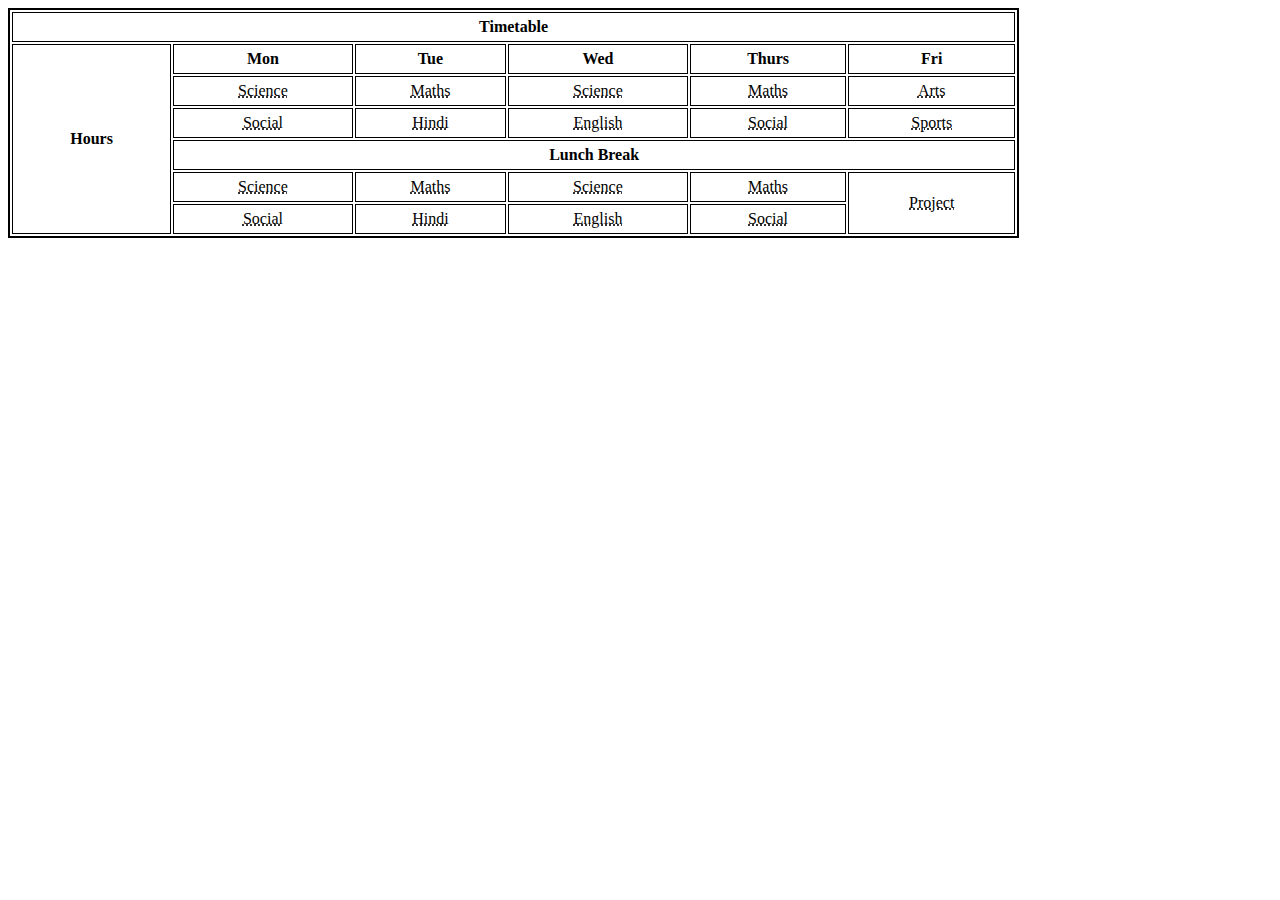
<file: index.html>
<!DOCTYPE html>
<html lang="en">
<head>
    <meta charset="UTF-8">
    <meta name="viewport" content="width=device-width, initial-scale=1.0">
    <title>Document</title>
</head>
<style>
    table {
        border: 2px solid black;
        width: 80%;
    }
    th, td {
        border: 1px solid black;
        text-align: center;
        padding: 5px;
    }
    a{
            text-decoration: none;
            color: #000; 
    }
    a:hover {
        color: #007BFF;
    }
</style>
<body>
  
<table>
    <tr>
        <th colspan="6">Timetable</th>
    </tr>
    
    <tr>
        <th rowspan="6">Hours</th>
        <th>Mon</th>
        <th>Tue</th>
        <th>Wed</th>
        <th>Thurs</th>
        <th>Fri</th>
    </tr>
    
    <tr>
        <td>
            <abbr title="Science">
                <a href="teacher-detail.html" target="_blank">Science</a>
            </abbr>
        </td>
        <td>
            <abbr title="Maths">
                <a href="teacher-detail.html" target="_blank">Maths</a>
            </abbr>
        </td>
        <td>
            <abbr title="Science">
                <a href="teacher-detail.html" target="_blank">Science</a>
            </abbr>
        </td>
        <td>
            <abbr title="Maths">
                <a href="teacher-detail.html" target="_blank">Maths</a>
            </abbr>
        </td>
        <td>
            <abbr title="Arts">
                <a href="teacher-detail.html" target="_blank">Arts</a>
            </abbr>
        </td>
    </tr>
    
    <tr>
        <td>
            <abbr title="Social">
                <a href="teacher-detail.html" target="_blank">Social</a>
            </abbr>
        </td>
        <td>
            <abbr title="Hindi">
                <a href="teacher-detail.html" target="_blank">Hindi</a>
            </abbr>
        </td>
        <td>
            <abbr title="English">
                <a href="teacher-detail.html" target="_blank">English</a>
            </abbr>
        </td>
        <td>
            <abbr title="Social">
                <a href="teacher-detail.html" target="_blank">Social</a>
            </abbr>
        </td>
        <td>
            <abbr title="Sports">
                <a href="teacher-detail.html" target="_blank">Sports</a>
            </abbr>
        </td>
    </tr>
    
    <tr>
        <th colspan="5">Lunch Break</th>
    </tr>
    
    <tr>
        <td>
            <abbr title="Science">
                <a href="teacher-detail.html" target="_blank">Science</a>
            </abbr>
        </td>
        <td>
            <abbr title="Maths">
                <a href="teacher-detail.html" target="_blank">Maths</a>
            </abbr>
        </td>
        <td>
            <abbr title="Science">
                <a href="teacher-detail.html" target="_blank">Science</a>
            </abbr>
        </td>
        <td>
            <abbr title="Maths">
                <a href="teacher-detail.html" target="_blank">Maths</a>
            </abbr>
        </td>
        <td rowspan="2">
            <abbr title="Project">
                <a href="teacher-detail.html" target="_blank">Project</a>
            </abbr>
        </td>
    </tr>

    <tr>
        <td>
            <abbr title="Social">
                <a href="teacher-detail.html" target="_blank">Social</a>
            </abbr>
        </td>
        <td>
            <abbr title="Hindi">
                <a href="teacher-detail.html" target="_blank">Hindi</a>
            </abbr>
        </td>
        <td>
            <abbr title="English">
                <a href="teacher-detail.html" target="_blank">English</a>
            </abbr>
        </td>
        <td>
            <abbr title="Social">
                <a href="teacher-detail.html" target="_blank">Social</a>
            </abbr>
        </td>
    </tr>
</table>

</body>
</html>
</file>
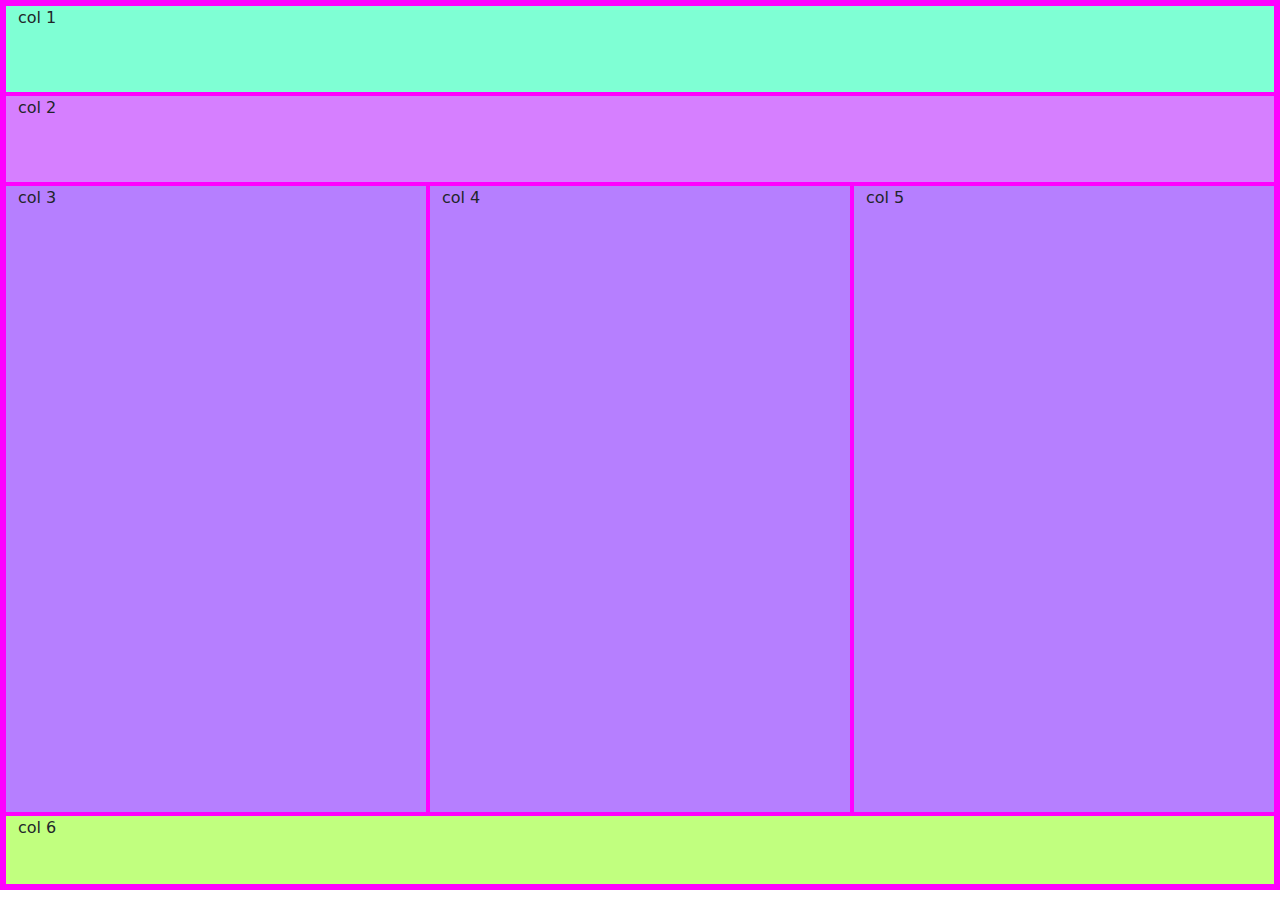
<file: index1.html>
<!DOCTYPE html>
<html lang="en">
<head>
    <meta charset="UTF-8">
    <meta name="viewport" content="width=device-width, initial-scale=1.0">
    <title>Document</title>
    <link href="https://cdn.jsdelivr.net/npm/bootstrap@5.3.3/dist/css/bootstrap.min.css" rel="stylesheet" integrity="sha384-QWTKZyjpPEjISv5WaRU9OFeRpok6YctnYmDr5pNlyT2bRjXh0JMhjY6hW+ALEwIH" crossorigin="anonymous">
    <link rel="stylesheet" href="style1.css">
</head>
<body>
    <!-- <p class="btn btn-primary">Hello</p> -->

    <!-- <div class="container">
    hi
    </div> -->

    <div class="container-fluid">
        <div class="row">
            <div class="col-12" id="row1">col 1</div>
            <div class="col-12" id="row2">col 2</div>
            <div class="col-4" id="row3">col 3</div>
            <div class="col-4" id="row3">col 4</div>
            <div class="col-4" id="row3">col 5</div>
            <div class="col-12"id="row6">col 6</div>
         
        </div>
     
        
    
       </div>  
    
</body>
</html>
</file>
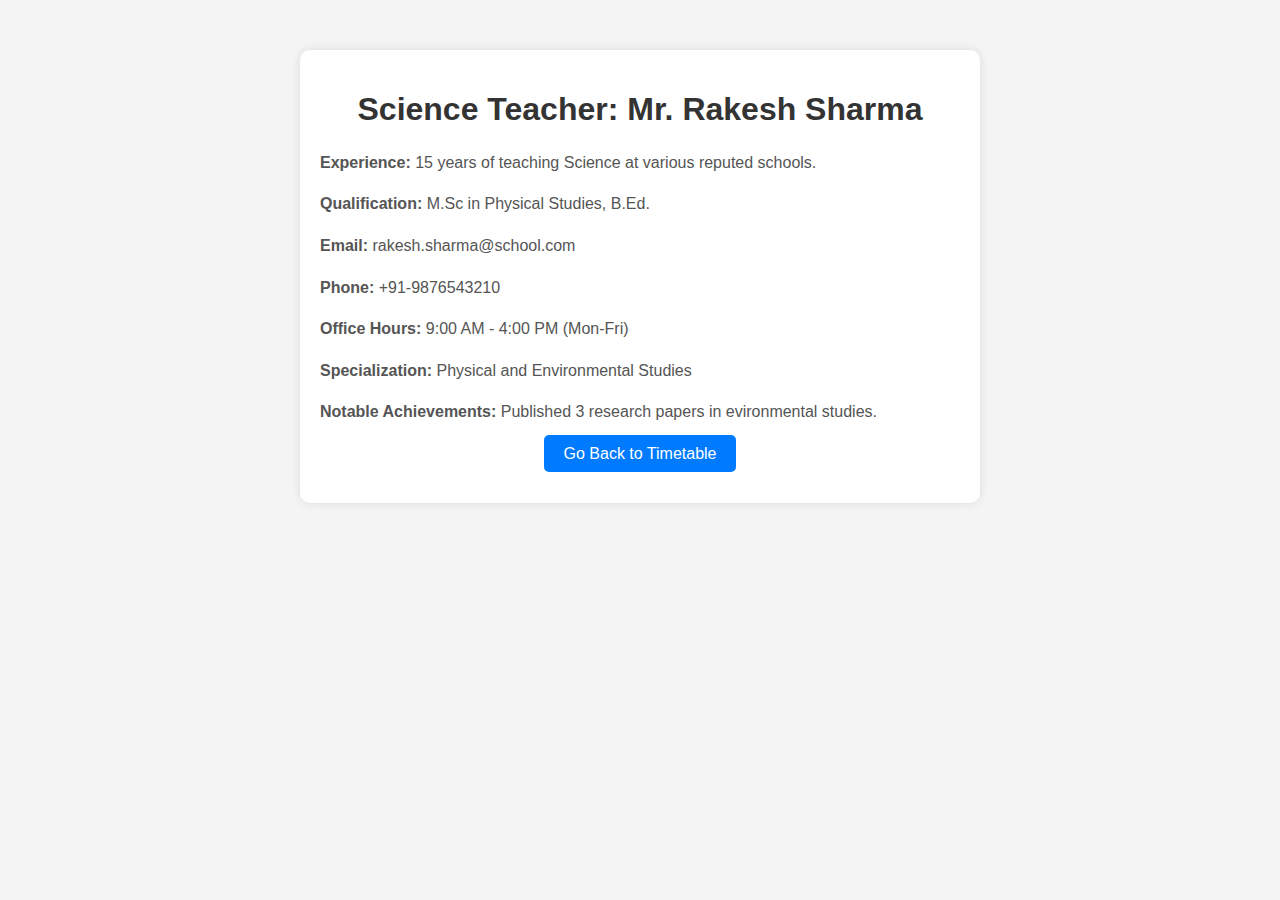
<file: teacher_detail.html>
<!DOCTYPE html>
<html lang="en">
<head>
    <meta charset="UTF-8">
    <meta name="viewport" content="width=device-width, initial-scale=1.0">
    <title>Science Teacher Details</title>
    <style>
        body {
            font-family: Arial, sans-serif;
            background-color: #f4f4f4;
            margin: 0;
            padding: 0;
        }
        .container {
            width: 50%;
            margin: 50px auto;
            background-color: #fff;
            padding: 20px;
            border-radius: 10px;
            box-shadow: 0 0 10px rgba(0, 0, 0, 0.1);
        }
        h1 {
            text-align: center;
            color: #333;
        }
        .teacher-details {
            margin-top: 20px;
        }
        .teacher-details p {
            line-height: 1.6;
            color: #555;
        }
        .back-btn {
            display: block;
            margin: 20px 0;
            text-align: center;
        }
        .back-btn a {
            text-decoration: none;
            color: #fff;
            background-color: #007BFF;
            padding: 10px 20px;
            border-radius: 5px;
        }
        .back-btn a:hover {
            background-color: #0056b3;
        }
    </style>
</head>
<body>

<div class="container">
    <h1>Science Teacher: Mr. Rakesh Sharma</h1>
    
    <div class="teacher-details">
        <p><strong>Experience:</strong> 15 years of teaching Science at various reputed schools.</p>
        <p><strong>Qualification:</strong> M.Sc in Physical Studies, B.Ed.</p>
        <p><strong>Email:</strong> rakesh.sharma@school.com</p>
        <p><strong>Phone:</strong> +91-9876543210</p>
        <p><strong>Office Hours:</strong> 9:00 AM - 4:00 PM (Mon-Fri)</p>
        <p><strong>Specialization:</strong> Physical and Environmental Studies</p>
        <p><strong>Notable Achievements:</strong> Published 3 research papers in evironmental studies.</p>
    </div>

    <div class="back-btn">
        <a href="index.html">Go Back to Timetable</a>
    </div>
</div>

</body>
</html>
</file>
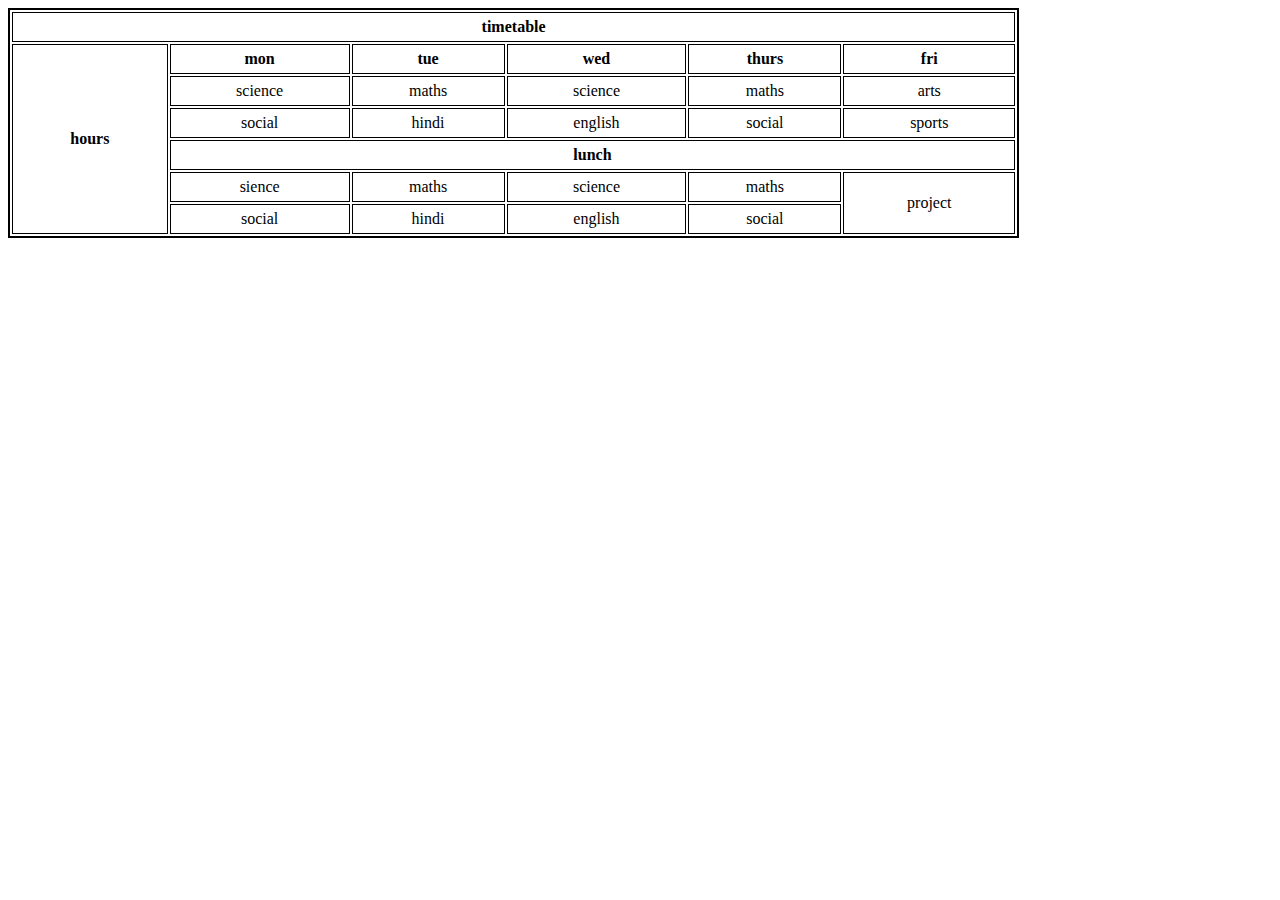
<file: timetable.html>
<!DOCTYPE html>
<html lang="en">
<head>
    <meta charset="UTF-8">
    <meta name="viewport" content="width=device-width, initial-scale=1.0">
    <title>Document</title>
   
</head>
<style>
       
      table{
        border:2px solid black;
        width:80%;
        
      }
      th,td{
        border:1px solid black;
        text-align: center;
        padding:5px;
      }
</style>
<body>
  
<table >
   
    <tr>
    <th colspan="6">timetable</th>
    </tr>
    
    <tr>
        <th rowspan="6">hours</th>
        <th>mon</th>
        <th>tue</th>
        <th>wed</th>
        <th>thurs</th>
        <th>fri</th>
 
    </tr>
    <tr>
        <!-- <td>hours</td> -->
        <td>science</td>
        <td>maths</td>
        <td>science</td>
        <td>maths</td>
        <td>arts</td>
 
    </tr>
    <tr>
        <!-- <td>hours</td> -->
        <td>social</td>
        <td>hindi</td>
        <td>english</td>
        <td>social</td>
        <td>sports</td>
 
    </tr>
    <tr>
        <th colspan="5">lunch</th>
        
    </tr>
    <tr>
        <!-- <td>hours</td> -->
        <td>sience</td>
        <td>maths</td>
        <td>science</td>
        <td>maths</td>
        <td rowspan="2">project</td>
 
    </tr>

    <tr>
        <!-- <td>hours</td> -->
        <td>social</td>
        <td>hindi</td>
        <td>english</td>
        <td>social</td>
        <!-- <td>project</td> -->
 
    </tr>
</table>


    </div>



</body>
</html>
</file>
<file: style1.css>
div{
    border:2px solid magenta;
    background-color: pink;
}
#row1{
    height:10vh;
    background-color:aquamarine;


}
#row2{
    height:10vh;
    background-color:rgb(214, 127, 255);

}

#row3{
    height:70vh;
    background-color:rgb(182, 127, 255);

}

#row6{
    height:8vh;
    background-color:rgb(193, 255, 127);
}
</file>
